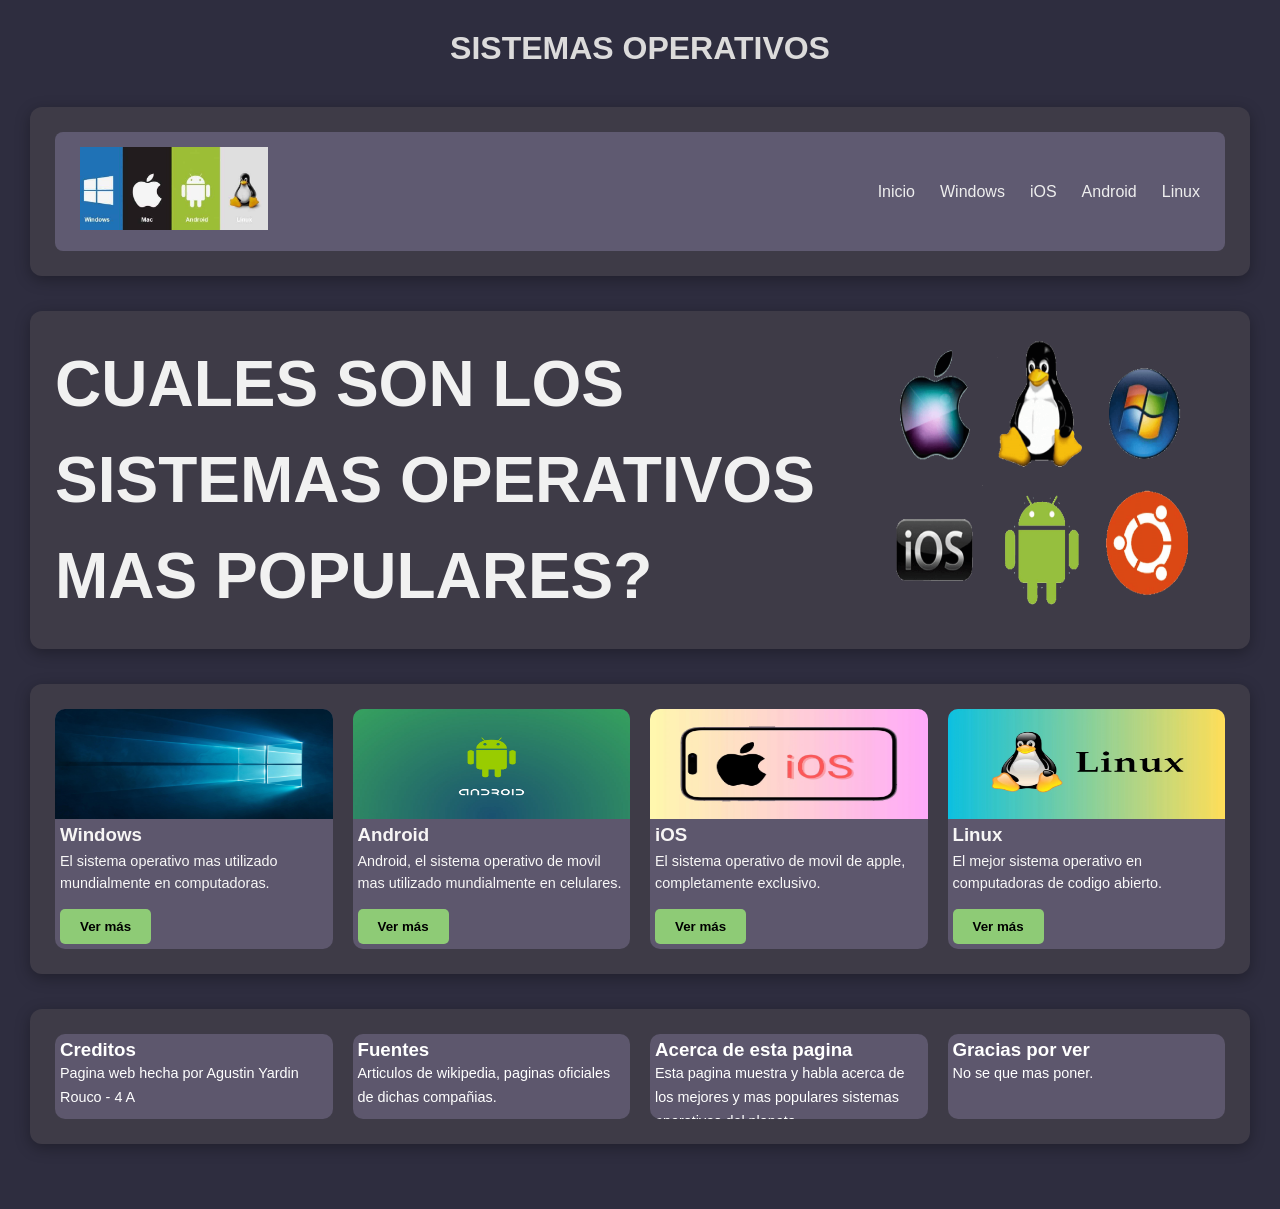
<file: index/index.html>
<!DOCTYPE html>
<html lang="es">
<head>
    <meta charset="UTF-8">
    <meta name="viewport" content="width=device-width, initial-scale=1.0">
    <title>Sistemas Operativos</title>
    <link rel="stylesheet" href="styles.css">
</head>
<body>

    <h1>SISTEMAS OPERATIVOS</h1>



    <section>
        <nav class="navbar">
            <div class="logo"><img src="img/sistemas.jpg" alt="sistemas"
width="30%"></div>
            <ul class="paginas">
                <li><a href="index.html">Inicio</a></li>
                <li><a href="windows.html">Windows</a></li>
                <li><a href="ios.html">iOS</a></li>
                <li><a href="android.html">Android</a></li>
                <li><a href="linux.html">Linux</a></li>
            </ul>
        </nav>
    </section>


   <div class="section">
<h4>CUALES SON LOS SISTEMAS OPERATIVOS MAS POPULARES?</h4>
<img src="img/sistemas.png" alt="sistemas"
width="30%">
</div>


    <section>
        <div class="card-container">
            <div class="card">
                <div class="card-img">
                    <img src="img/windows.png" alt="windows">
                </div>
                <div class="card-body">
                    <h3>Windows</h3>
                    <p>El sistema operativo mas utilizado mundialmente en computadoras.</p>
                    <a href="windows.html">
                    <button>Ver más </button>
                    </a>
                </div>
            </div>
            <div class="card">
                <div class="card-img">
                    <img src="img/android.webp"  alt="android">
                </div>
                <div class="card-body">
                    <h3>Android</h3>
                    <p>Android, el sistema operativo de movil mas utilizado mundialmente en celulares.</p>
                    <a href="android.html">
                    <button>Ver más </button>
                    </a>
                </div>
            </div>
            <div class="card">
                <div class="card-img">
                        <img src="img/iOS.webp" alt="iOS">
                </div>

                <div class="card-body">
                    <h3>iOS</h3>
                    <p>El sistema operativo de movil de apple, completamente exclusivo.</p>
                    <a href="ios.html">
                    <button>Ver más </button>
                    </a>
                </div>
            </div>
                        <div class="card">
                <div class="card-img" 
                >
                        <img src="img/linux.jpg.webp" alt="linux">
                </div>
                <div class="card-body">
                    <h3>Linux</h3>
                    <p>El mejor sistema operativo en computadoras de codigo abierto.</p>
                    <a href="linux.html">
                    <button>Ver más </button>
                    </a>
                </div>
            </div>
        </div>
    </section>
        </section>
    <section>
        <div class="card-container">
            <div class="card2">
                <div class="card-body2">
                    <h3>Creditos</h3>
                    <p>Pagina web hecha por Agustin Yardin Rouco - 4 A</p>
                </div>
            </div>
            <div class="card2">

                <div class="card-body2">
                    <h3>Fuentes</h3>
                    <p>Articulos de wikipedia, paginas oficiales de dichas compañias.</p>

                </div>
            </div>
            <div class="card2">

                <div class="card-body2">
                    <h3>Acerca de esta pagina</h3>
                    <p>Esta pagina muestra y habla acerca de los mejores y mas populares sistemas operativos del planeta.</p>

                </div>
            </div>
                        <div class="card2">
                <div class="card-body2">                
                    <h3>Gracias por ver</h3>
                    <p>No se que mas poner.</p>

            </div>
             </div>
        </div>
    </section>



</body>
</html>
</file>
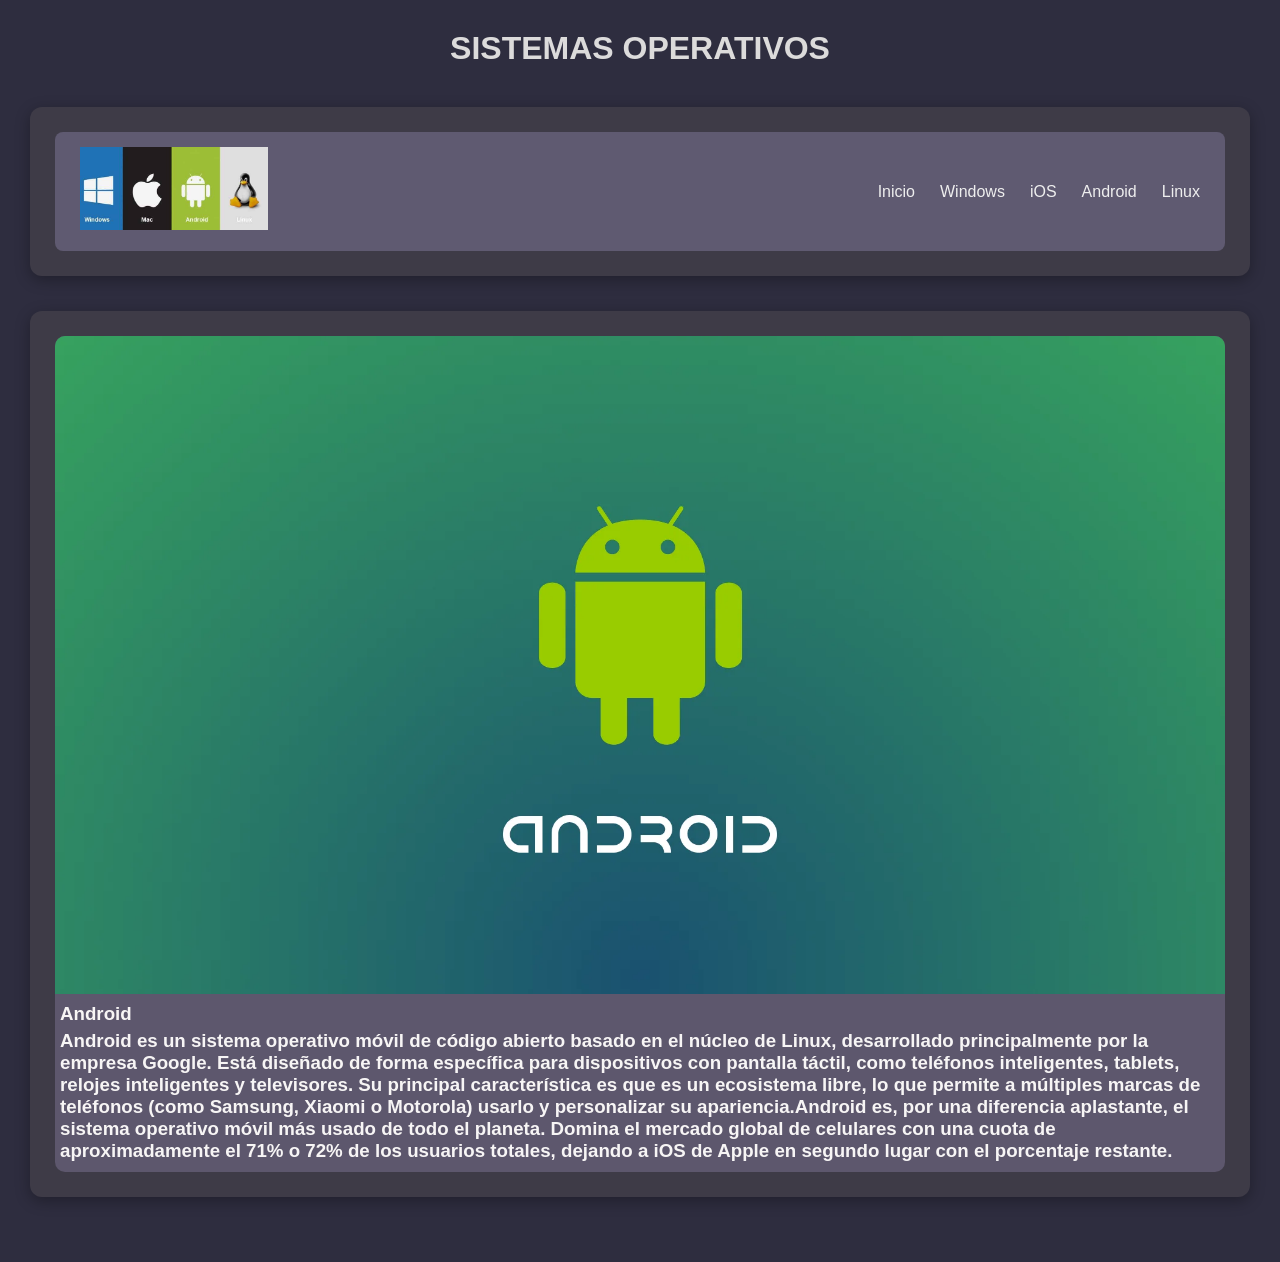
<file: index/android.html>
<!DOCTYPE html>
<html lang="es">
<head>
    <meta charset="UTF-8">
    <meta name="viewport" content="width=device-width, initial-scale=1.0">
    <title>Sistemas Operativos</title>
    <link rel="stylesheet" href="styles.css">
</head>
<body>

    <h1>SISTEMAS OPERATIVOS</h1>



    <section>
        <nav class="navbar">
            <div class="logo"><img src="img/sistemas.jpg" alt="sistemas"
width="30%"></div>
            <ul class="paginas">
                <li><a href="index.html">Inicio</a></li>
                <li><a href="windows.html">Windows</a></li>
                <li><a href="ios.html">iOS</a></li>
                <li><a href="android.html">Android</a></li>
                <li><a href="linux.html">Linux</a></li>
            </ul>
        </nav>
    </section>
<section>
        <div class="card-container">
            <div class="card">
                <div class="card-img2">
                    <img src="img/android.webp" alt="windows">
                </div>
                <div class="card-body">
                    <h3>Android</h3>
                    <h3>Android es un sistema operativo móvil de código abierto basado en el núcleo de Linux, 
                        desarrollado principalmente por la empresa Google. Está diseñado de forma específica 
                        para dispositivos con pantalla táctil, como teléfonos inteligentes, tablets, relojes 
                        inteligentes y televisores. Su principal característica es que es un ecosistema libre, 
                        lo que permite a múltiples marcas de teléfonos (como Samsung, Xiaomi o Motorola) usarlo 
                        y personalizar su apariencia.Android es, por una diferencia aplastante, el sistema operativo móvil más usado de todo el planeta.
                         Domina el mercado global de celulares con una cuota de aproximadamente el 71% o 72% de 
                         los usuarios totales, dejando a iOS de Apple en segundo lugar con el porcentaje restante.</h3>
                    <a href="index.html">

                    </a>
                </div>
            </div>
            </div>
            </section>
</file>
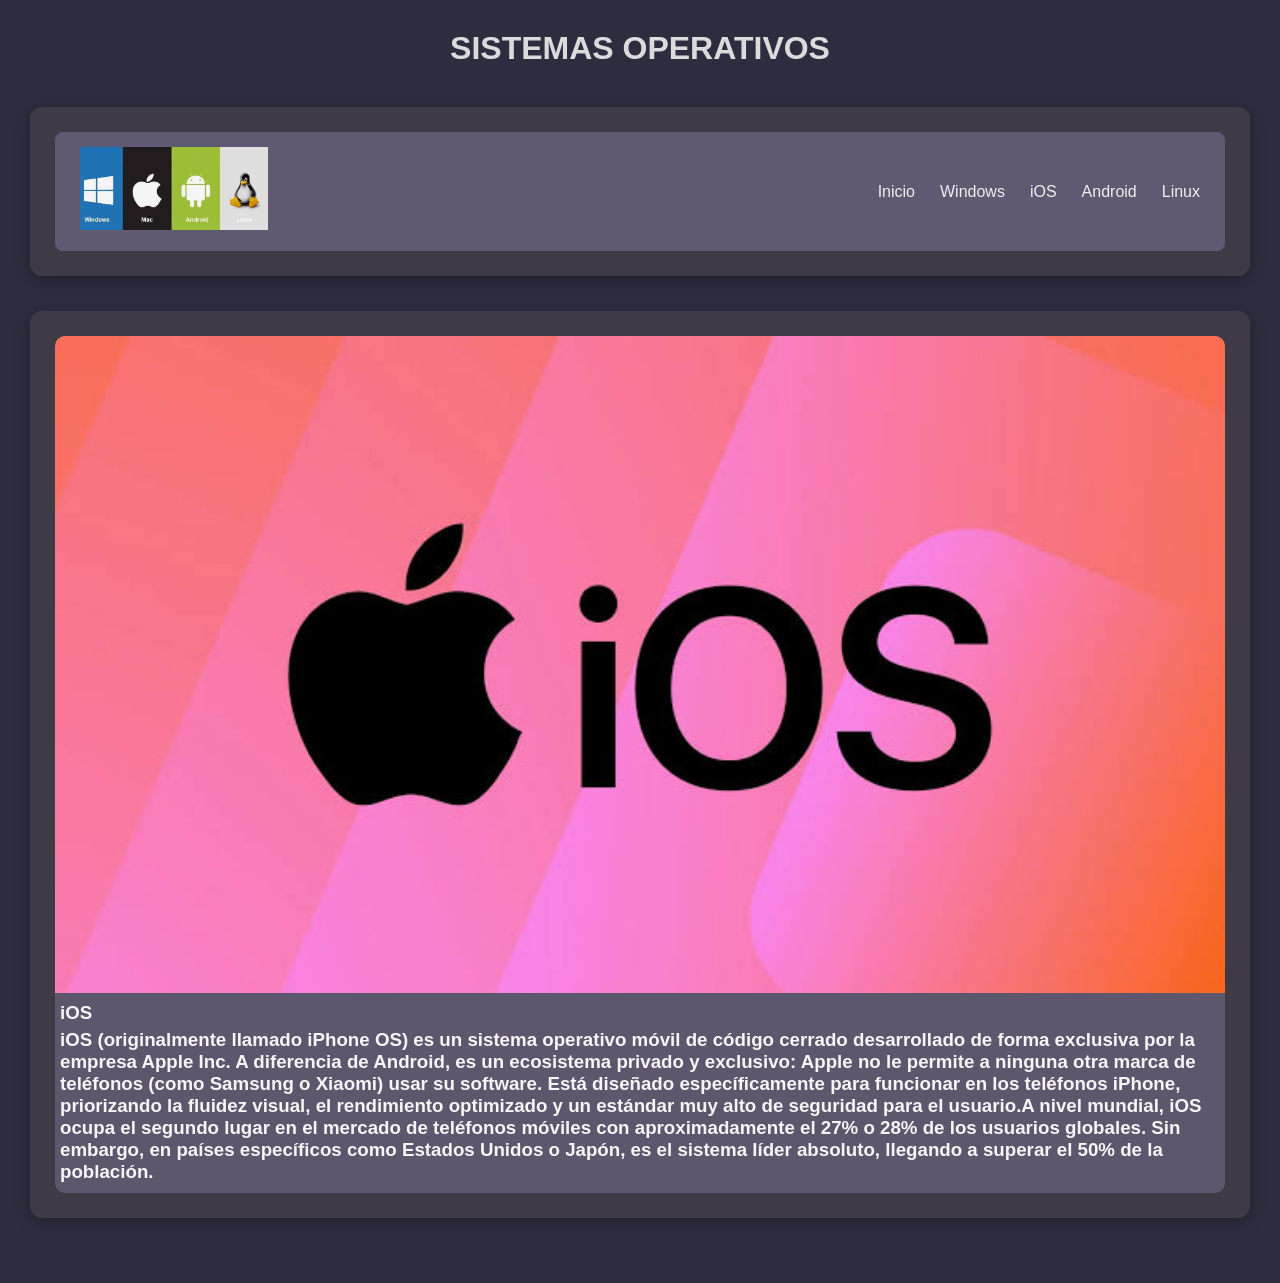
<file: index/ios.html>
<!DOCTYPE html>
<html lang="es">
<head>
    <meta charset="UTF-8">
    <meta name="viewport" content="width=device-width, initial-scale=1.0">
    <title>Sistemas Operativos</title>
    <link rel="stylesheet" href="styles.css">
</head>
<body>

    <h1>SISTEMAS OPERATIVOS</h1>



    <section>
        <nav class="navbar">
            <div class="logo"><img src="img/sistemas.jpg" alt="sistemas"
width="30%"></div>
            <ul class="paginas">
                <li><a href="index.html">Inicio</a></li>
                <li><a href="windows.html">Windows</a></li>
                <li><a href="ios.html">iOS</a></li>
                <li><a href="android.html">Android</a></li>
                <li><a href="linux.html">Linux</a></li>
            </ul>
        </nav>
    </section>
<section>
        <div class="card-container">
            <div class="card">
                <div class="card-img2">
                    <img src="img/ios2.jpg" alt="windows">
                </div>
                <div class="card-body">
                    <h3>iOS</h3>
                    <h3>iOS (originalmente llamado iPhone OS) es un sistema operativo móvil de 
                        código cerrado desarrollado de forma exclusiva por la empresa Apple Inc.
                         A diferencia de Android, es un ecosistema privado y exclusivo: Apple no 
                         le permite a ninguna otra marca de teléfonos (como Samsung o Xiaomi) usar 
                         su software. Está diseñado específicamente para funcionar en los teléfonos iPhone, 
                         priorizando la fluidez visual, el rendimiento optimizado y un estándar muy alto
                          de seguridad para el usuario.A nivel mundial, iOS ocupa el segundo lugar en 
                          el mercado de teléfonos móviles con aproximadamente el 27% o 28% de los usuarios
                           globales. Sin embargo, en países específicos como Estados Unidos o Japón, es el
                            sistema líder absoluto, llegando a superar el 50% de la población.</h3>
                    <a href="index.html">

                    </a>
                </div>
            </div>
            </div>
            </section>
</file>
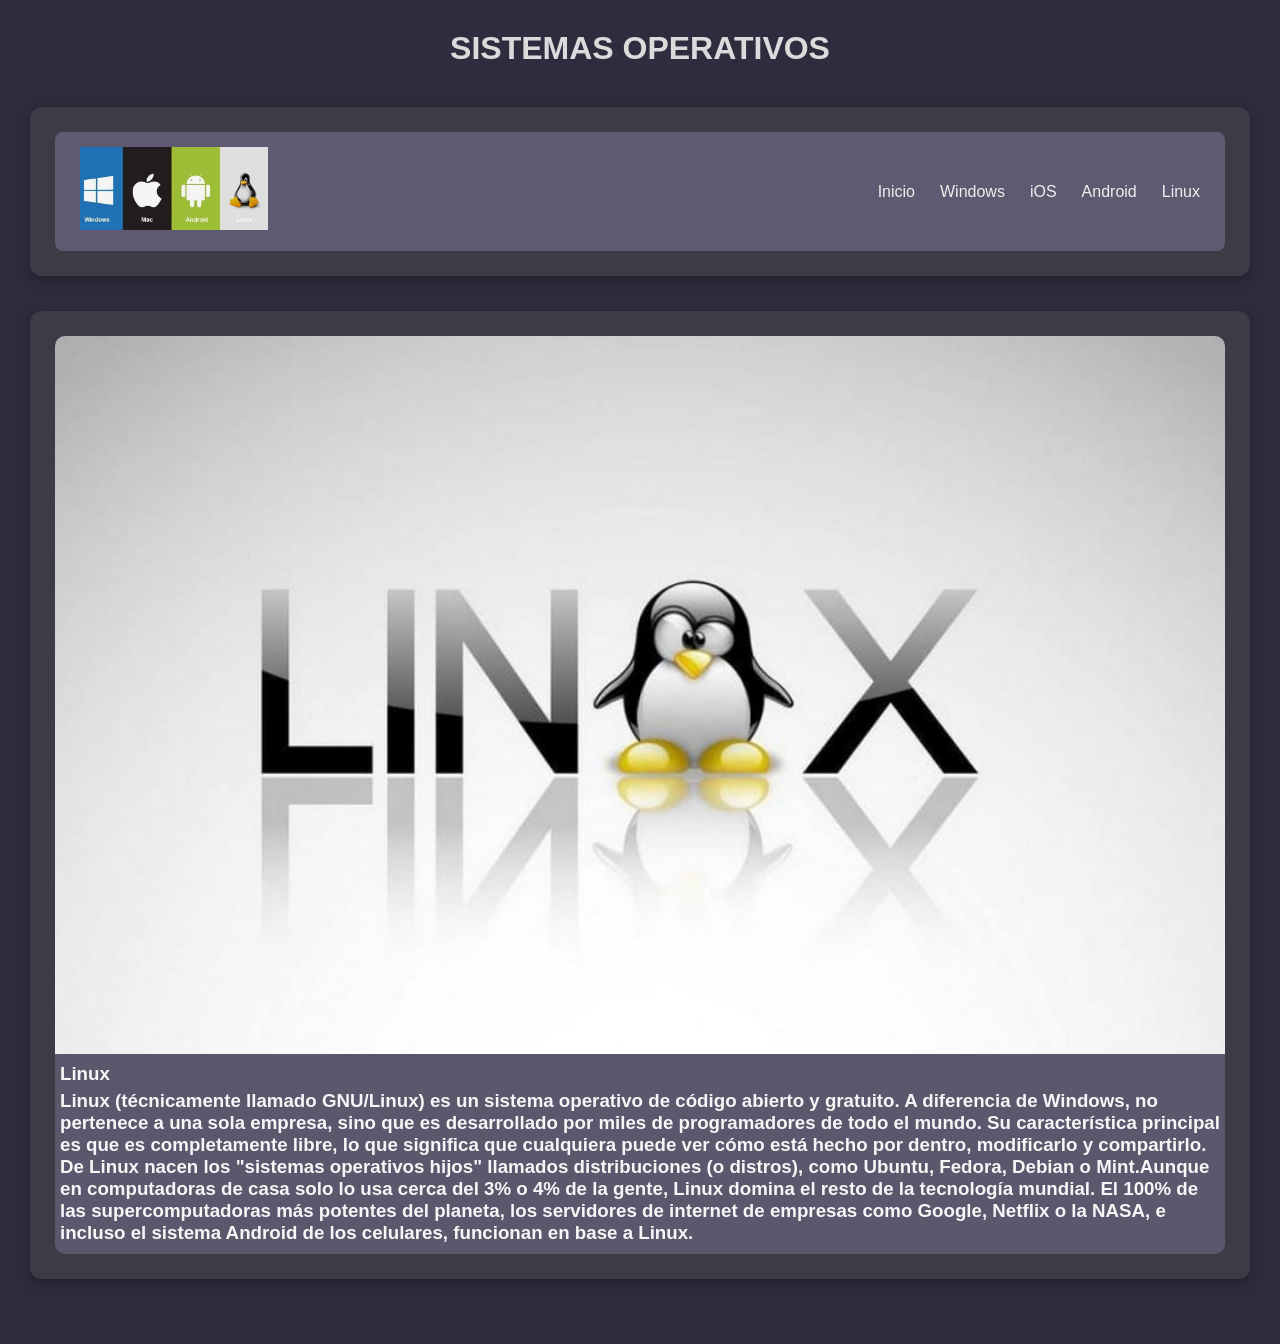
<file: index/linux.html>
<!DOCTYPE html>
<html lang="es">
<head>
    <meta charset="UTF-8">
    <meta name="viewport" content="width=device-width, initial-scale=1.0">
    <title>Sistemas Operativos</title>
    <link rel="stylesheet" href="styles.css">
</head>
<body>

    <h1>SISTEMAS OPERATIVOS</h1>



    <section>
        <nav class="navbar">
            <div class="logo"><img src="img/sistemas.jpg" alt="sistemas"
width="30%"></div>
            <ul class="paginas">
                <li><a href="index.html">Inicio</a></li>
                <li><a href="windows.html">Windows</a></li>
                <li><a href="ios.html">iOS</a></li>
                <li><a href="android.html">Android</a></li>
                <li><a href="linux.html">Linux</a></li>
            </ul>
        </nav>
    </section>
<section>
        <div class="card-container">
            <div class="card">
                <div class="card-img2">
                    <img src="img/linux.jpg" alt="windows">
                </div>
                <div class="card-body">
                    <h3>Linux</h3>
                    <h3>Linux (técnicamente llamado GNU/Linux) es un sistema operativo de 
                        código abierto y gratuito. A diferencia de Windows, no pertenece a 
                        una sola empresa, sino que es desarrollado por miles de programadores 
                        de todo el mundo. Su característica principal es que es completamente libre, 
                        lo que significa que cualquiera puede ver cómo está hecho por dentro, 
                        modificarlo y compartirlo. De Linux nacen los "sistemas operativos hijos" 
                        llamados distribuciones (o distros), como Ubuntu, Fedora, Debian o Mint.Aunque en computadoras de casa 
                        solo lo usa cerca del 3% o 4% de la gente, Linux domina el resto de la tecnología 
                        mundial. El 100% de las supercomputadoras más potentes del planeta, los servidores 
                        de internet de empresas como Google, Netflix o la NASA, e incluso el sistema Android 
                        de los celulares, funcionan en base a Linux.</h3>
                    <a href="index.html">

                    </a>
                </div>
            </div>
            </div>
            </section>
</file>
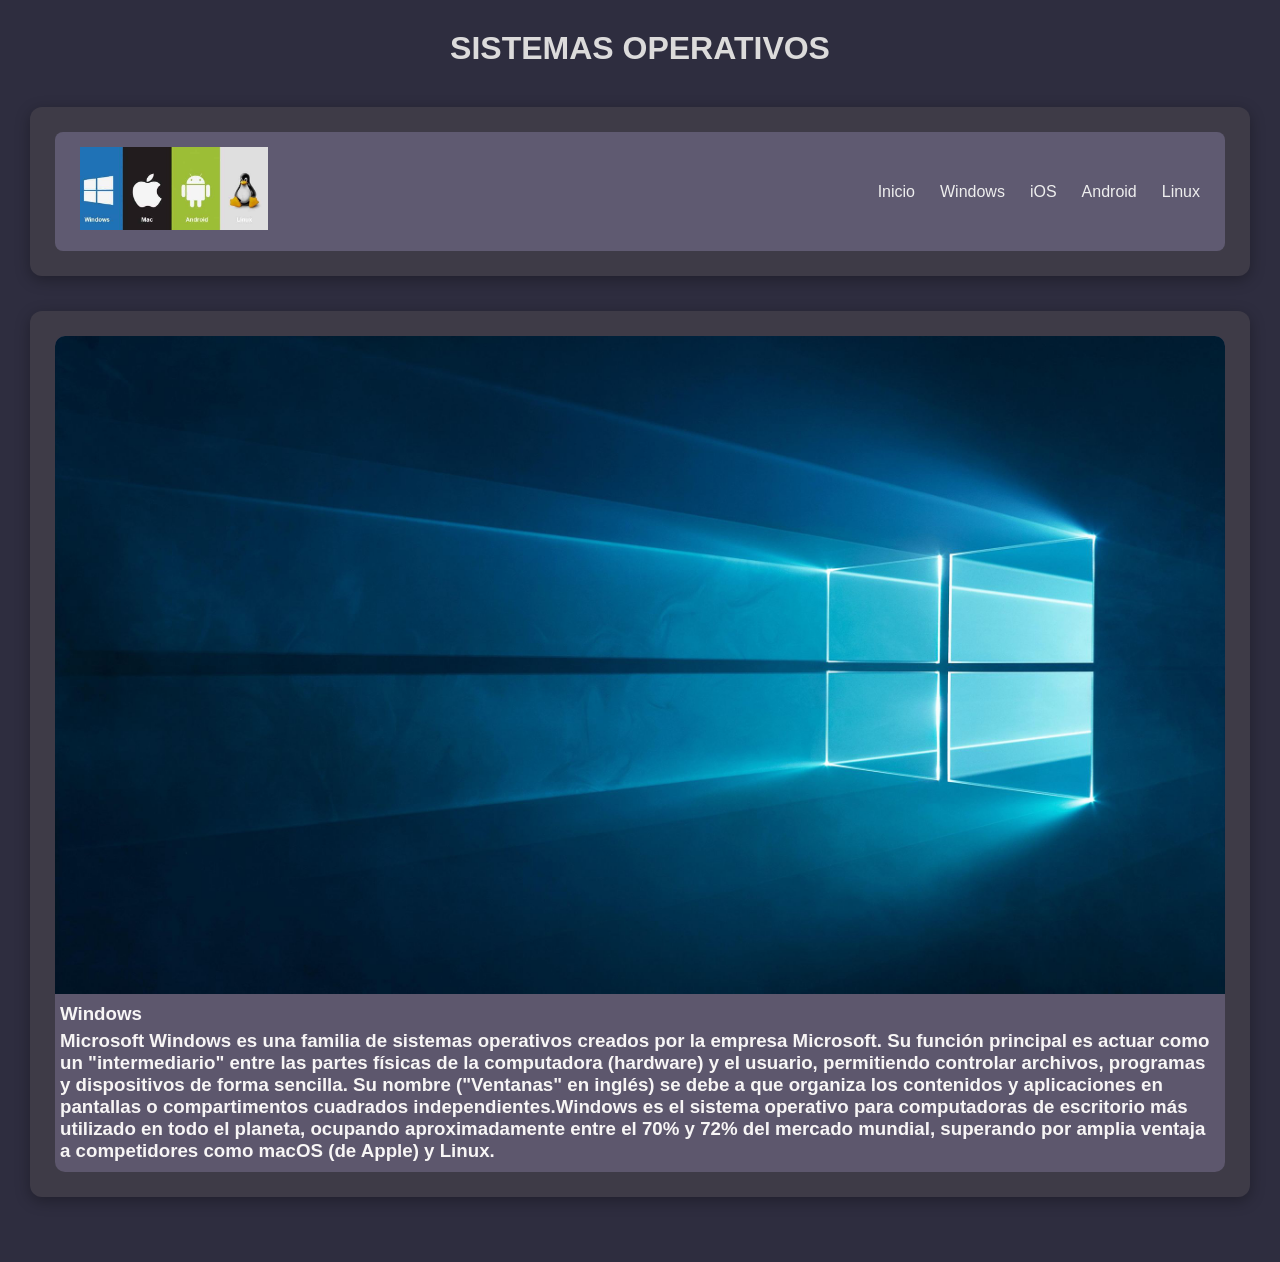
<file: index/windows.html>
<!DOCTYPE html>
<html lang="es">
<head>
    <meta charset="UTF-8">
    <meta name="viewport" content="width=device-width, initial-scale=1.0">
    <title>Sistemas Operativos</title>
    <link rel="stylesheet" href="styles.css">
</head>
<body>

    <h1>SISTEMAS OPERATIVOS</h1>



    <section>
        <nav class="navbar">
            <div class="logo"><img src="img/sistemas.jpg" alt="sistemas"
width="30%"></div>
            <ul class="paginas">
                <li><a href="index.html">Inicio</a></li>
                <li><a href="windows.html">Windows</a></li>
                <li><a href="ios.html">iOS</a></li>
                <li><a href="android.html">Android</a></li>
                <li><a href="linux.html">Linux</a></li>
            </ul>
        </nav>
    </section>
<section>
        <div class="card-container">
            <div class="card">
                <div class="card-img2">
                    <img src="img/windows.png" alt="windows">
                </div>
                <div class="card-body">
                    <h3>Windows</h3>
                    <h3>Microsoft Windows es una familia de sistemas operativos creados por la 
                        empresa Microsoft. Su función principal es actuar como un "intermediario"
                         entre las partes físicas de la computadora (hardware) y el usuario, 
                         permitiendo controlar archivos, programas y dispositivos de 
                         forma sencilla. Su nombre ("Ventanas" en inglés) se debe a que 
                         organiza los contenidos y aplicaciones en pantallas o compartimentos 
                         cuadrados independientes.Windows es el sistema operativo para computadoras de escritorio más utilizado en todo el planeta, 
                         ocupando aproximadamente entre el 70% y 72% del mercado mundial, 
                         superando por amplia ventaja a competidores como macOS (de Apple) y Linux.</h3>
                    <a href="index.html">

                    </a>
                </div>
            </div>
            </div>
            </section>
</file>
<file: index/styles.css>
* {
    margin: 0;
    padding: 0;
    box-sizing: border-box;
}

body {
    font-family: 'Segoe UI', Tahoma, Geneva, Verdana, sans-serif;
    background: #2e2d3f;
    color: #eee;
    padding: 30px;
}

h1 {
    text-align: center;
    margin-bottom: 40px;
    color: #dcdbdb;
}

h2 {
    margin-bottom: 15px;
    color: #5f5f5f;
    font-size: 1.2rem;
}

section {
    background: #3e3b47;
    border-radius: 12px;
    padding: 25px;
    margin-bottom: 35px;
    box-shadow: 0 4px 15px rgba(0, 0, 0, 0.3);
}

.section {
    background: #3e3b47;
    border-radius: 12px;
    padding: 25px;
    margin-bottom: 35px;
    box-shadow: 0 4px 15px rgba(0, 0, 0, 0.3);
    display: flex; 
    justify-content: flex-end;
    
}

.flex-container {
    display: flex;
    gap: 10px;
    background: #525253;
    border-radius: 8px;
    padding: 15px;
    min-height: 100px;
}





.navbar {
    display: flex;
    justify-content: space-between;
    align-items: center;
    background: #5f5a71;
    border-radius: 8px;
    padding: 15px 25px;
}

.navbar .logo {
    font-size: 1.5rem;
    font-weight: bold;
    color: #e94560;
}
.navbar .paginas {
    display: flex;
    gap: 25px;
    list-style: none;
    margin: 0;                      
    padding: 0;                     
}

.navbar .paginas a {
    color: #eee;
    text-decoration: none;
    transition: color 0.2s;
}


.card-container {
    display: flex;
    gap: 20px;
    flex-wrap: wrap;
}

.card {
    flex: 1 1 125px;
    background: #5d576d;
    border-radius: 10px;
    overflow: hidden;

}
.card2 {
    flex:1 1 125px;
    background: #5d576d;
    border-radius: 10px;
    overflow: hidden;

}
.card-body2 {
    padding: 5px;
    height: 45px;
    margin-bottom: 40px;
}

.card-body2 h3 {
    margin-bottom: 0px;
    color: #ffffff;
}

.card-body2 p {
    font-size: 0.9rem;
    color: #ffffff;
    line-height: 1.5rem;
    

}


.card-img {
    height: 110px;
    width: 100%;

}
.card-img img {
    width: 100%;     /* Estira la imagen a lo ancho de la tarjeta */
    height: 110px;   /* Le da el alto exacto para que no se pase */
}


.card-body {
    padding: 5px;

}

.card-body h3 {
    margin-bottom: 5px;
    color: #f7f5f5;
}

.card-body p {
    font-size: 0.9rem;
    color: #f8f7f7;
    line-height: 1.5;
}

.card-body button {
    margin-top: 15px;
    background: #8ecb76;
    color: #000000;
    border: none;
    padding: 10px 20px;
    border-radius: 5px;
    font-weight: bold;
    
}

h4 {

    font-size: 4rem;
    color: #f1f1f1;
    line-height: 1.5;

}



.card-img2 img {
    height: 100%;
    width: 100%;
    

}
</file>
